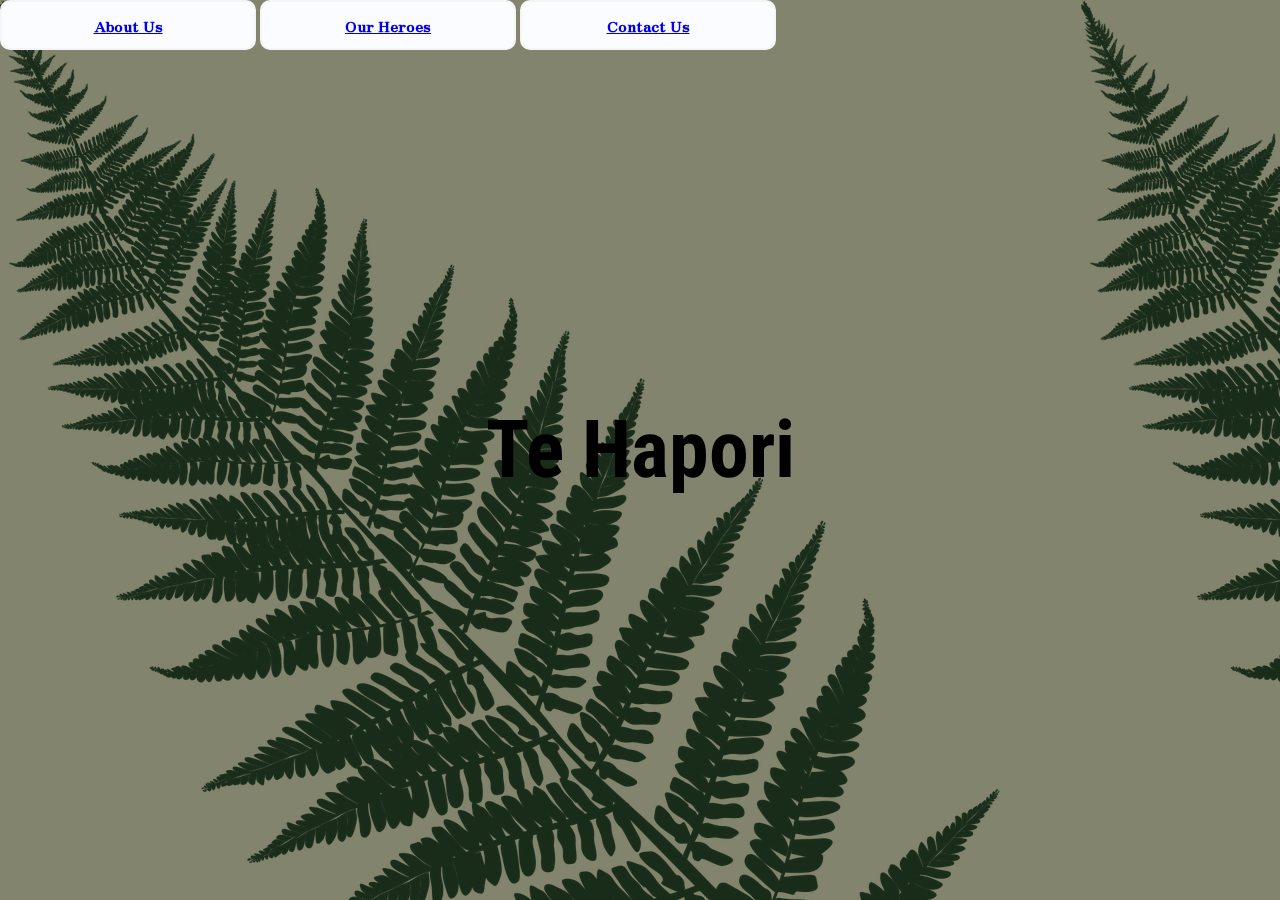
<file: index.html>
<!DOCTYPE html>
<html lang=en>
  <head>
    <link href=preconnect" href="https://fonts.googleapis.com">
    <link rel="preconnect" href="https://fonts.gstatic.com" crossorigin>
    <link href="https://fonts.googleapis.com/css2?family=Hind+Siliguri&family=Roboto+Condensed:wght@300&family=Zen+Antique&display=swap" rel="stylesheet">
    <meta charset="utf-8">
    <meta name="viewport" content="width=device-width">
    <title>Te Hapori</title>
    <link href="style.css" rel="stylesheet" type="text/css"/>
  </head>
  <body class ="koru">
    <script src="script.js"></script>
    <div class ="Main_Text_Container">
    <H1> Te Hapori </H1>
    </div>

    <div class ="buttons_container">
      <button class="button_links">
        <h2><a href="AboutUs.html"> About Us </a></h2>
      </button>
      <button class="button_links">
        <a href="Heroes.html"><h2>Our Heroes</h2></a>
      </button> 
      <button class="button_links">
       <a href="Submit.html"> <h2> Contact Us </h2></a>
      </button>
    </div>
  </body>
</html>
</file>
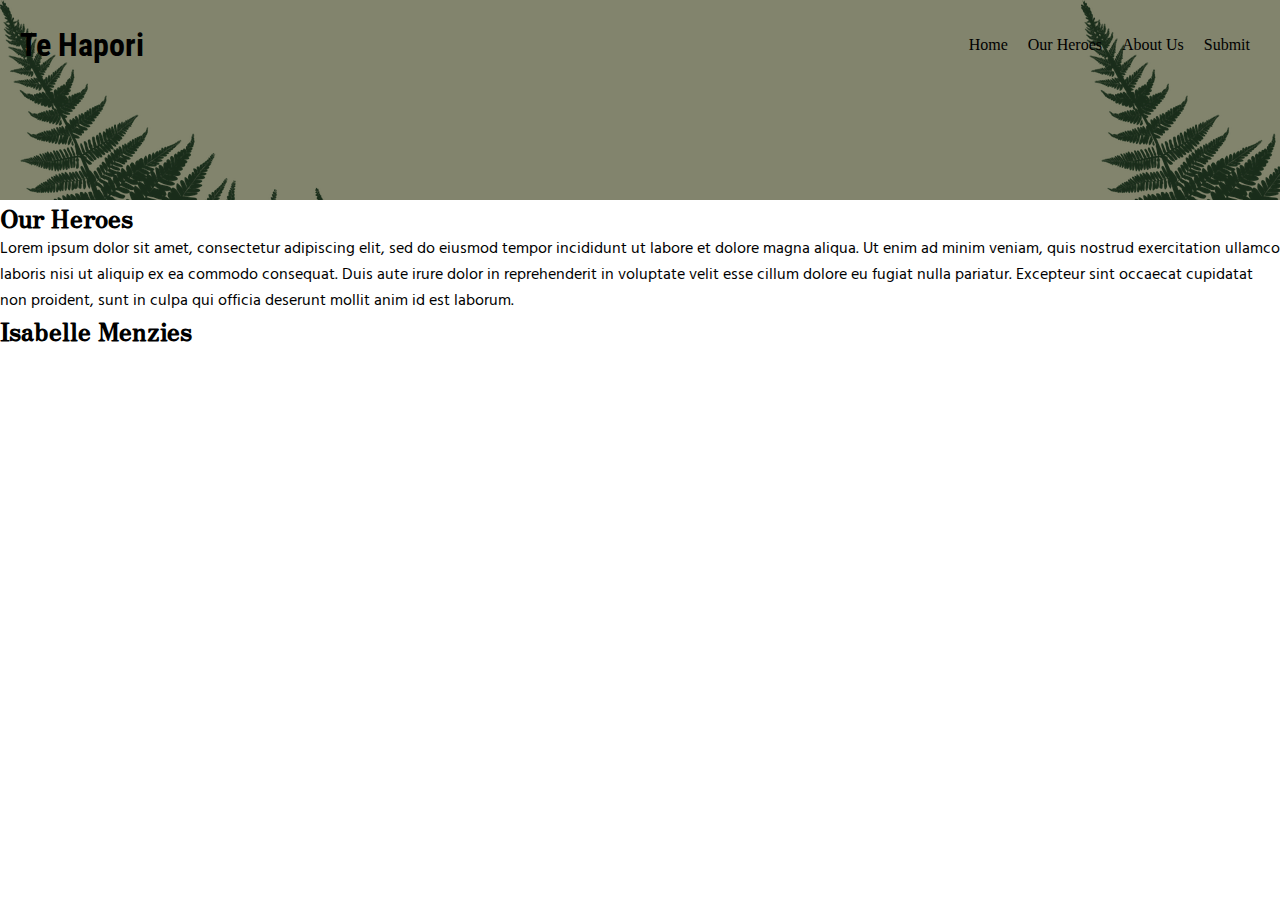
<file: Heroes.html>
<!DOCTYPE html>
<html lang=en>
  <head>
    <link href=preconnect" href="https://fonts.googleapis.com">
    <link rel="preconnect" href="https://fonts.gstatic.com" crossorigin>
    <link href="https://fonts.googleapis.com/css2?family=Hind+Siliguri&family=Roboto+Condensed:wght@300&family=Zen+Antique&display=swap" rel="stylesheet">
    <meta charset="utf-8">
    <meta name="viewport" content="width=device-width">
    <title>replit</title>
    <link href="style.css" rel="stylesheet" type="text/css"/>
  </head>
    <body>
    <header class="koru_header">
      <nav class="navbar">  
    <div class="title">
    <h1>Te Hapori</h1></div>  
    <div class="ham">  
    <span class="bar1"></span>  
    <span class="bar2"></span>  
    <span class="bar3"></span>  
    </div>  
    <ul class="nav-sub">  
    <li class="list-item"><a href="index.html" class="nav-link">Home</a></li>  
    <li class="list-item"><a href="Heroes.html" class="nav-link">Our Heroes</a></li>  
    <li class="list-item"><a href="AboutUs.html" class="nav-link">About Us</a></li>
    <li class="list-item"><a href="Submit.html" class="nav-link">Submit</a></li>    
    </ul>  
  </nav>  
    </header>
    </div>
    <div class="main_container">
      <h2> Our Heroes </h2>
      <div class="AboutUs_text_box">
        <p> Lorem ipsum dolor sit amet, consectetur adipiscing elit, sed do eiusmod tempor incididunt ut labore et dolore magna aliqua. Ut enim ad minim veniam, quis nostrud exercitation ullamco laboris nisi ut aliquip ex ea commodo consequat. Duis aute irure dolor in reprehenderit in voluptate velit esse cillum dolore eu fugiat nulla pariatur. Excepteur sint occaecat cupidatat non proident, sunt in culpa qui officia deserunt mollit anim id est laborum.</p>
    </div>
    <div class="hero_image_box">
    </div>
    <div class= "hero_text_box">
      <h2> Isabelle Menzies </h2>
    </div>
    <script src="script.js"></script>
  </body>
</html>
</file>
<file: style.css>
.body{
  margin:0;
  padding:0;
  background-color: #82846D;
}

/*For main homescreen */
.koru{
  height:100%;
  background-image: url("/images/FernTransparent.png");
  background-color: #82846D;
  margin:0;
  padding:0;
}

/*header div for all the webpages*/
.koru_header{
  height:200px;
  width:100%;
  background-image: url("/images/FernTransparent.png");
  background-color: #82846D;
  padding:0;
  margin:0;
}

/*for hamburger menu*/ 
*{  
  margin:0;
 }  
 
 .title{  
  cursor:pointer;  
 }

 /*Properties for Nav-bar*/  
 .navbar{  
  display:flex;  
  top:0;  
  height:10vh;  
  justify-content:space-between;  
  align-items:center;   
  padding:0px 20px;  
  background:transparent;  
 }

  .nav-sub{  
  display:flex;  
  justify-content:space-between;  
 }

 .list-item {  
  padding:10px;  
  list-style:none;  
 }

 .nav-link{  
  color:inherit;  
  text-decoration:none;  
 }

 /*Properties for Hamburger*/  
 .ham{  
  display:none;  
  padding:5px;  
  cursor:pointer;  
 }

 .bar1,.bar2,.bar3{  
  display:block;  
  width:35px;  
  height:3px;  
  margin:5px auto;  
  background-color:#101010;  
  transition: 0.4s;  
 }

.Main_Text_Container{
  font-size:40px;
  position: fixed;
  top:50%;
  left:50%;
  transform: translate(-50%, -50%);
}

/* for text */
h1{
  font-family:'Roboto Condensed', sans-serif;
}

h2{
  font-family: 'Zen Antique', serif;
}

p{
  font-family: 'Hind Siliguri', sans-serif;
}
font-family: 'Zen Antique', serif;


/*buttons */
.buttons_container{
  width:100%;
  position: fixed;
  left:50%;
  top:60%;
  transform: translate(-25%, 10%);
}

.button_links {
  appearance: none;
  background-color: #FBFCFF;
  border: 2px solid #F5F5F5;
  border-radius: 10px;
  box-sizing: border-box;
  color: #FFFFFF;
  cursor: pointer;
  display: inline-block;
  font-size: 10px;
  line-height: normal;
  margin: 0;
  min-height: 50px;
  min-width: 0;
  outline: none;
  padding: 0px;
  text-align: center;
  text-decoration: none;
  transition: all 300ms cubic-bezier(.23, 1, 0.32, 1);
  user-select: none;
  -webkit-user-select: none;
  touch-action: manipulation;
  width: 20%;
  height:20%;
  will-change: transform;
}

.button_links:disabled {
  pointer-events: none;
}

.button_links:hover {
  box-shadow: rgba(0, 0, 0, 0.25) 0 8px 15px;
  transform: translateY(-2px);
}

.button_links:active {
  box-shadow: none;
  transform: translateY(0);
}

#AboutUs_text_box{
  padding:40px;
  margin:0;
}

/*Designing the form*/

form{
    width: 75%;
    margin: 25px auto 0 auto;
    color:#3d3d3d;
    z-index: 1;
}

form h3{
    font-size:2em;
    margin: 0 0 25px 0;
}

form div{
    margin: 0 0 15px 0;
    position: relative;
}

form > div:last-of-type {
    margin-top: 20px;
    border-top: 1px solid #ccc;
    padding-top: 10px;
}

form input,
form textarea {
    padding: 5px 12px;
    outline: none;
    border: 1px solid rgba(0,0,0,0);
    width:80%;
    color: #000000;
    font-size: .9em;
    background-color: rgba(255,255,255, 0.4);
}

form input[type="submit"] {
    width: auto;
    padding: 5px 20px;
    cursor: pointer;
    font-size: .8em;
    color: #3d3d3d;
    border: 1px solid #fff;
    background-color: #82846D;
    margin-top: 20px;
    margin-bottom: 20px;
}

label {
    display: block;
    
}

form input [type="checkbox"] {
    width: auto;
    position: relative;
    top: -2px;
}

form input [type="checkbox"] + label {
    display: inline;
    padding-left: 10px;
    font-style: normal;
}

/*Create a rule that targets the input fields that have a required attribute*/

input:required{
    border: 1px solid #82846D;
}

/*Target the label element that appears straight after an input field that has a required attribute in HTML*/

input:required + label {
    color: #82846D;
}

/*Create a pseudo-element (*) after each of the required labels */
input:required + label::after{
    content:'requred';
    font-style:italic;
    padding-left: 10px;
    font: .8em;
}

input:required + label::before {
    content:'';
    position:absolute;
    top: -2px;
    left: -25px;
    display: block;
    width: 20px;
    height: 40px;
    background: url(images/favicon.png) no-repeat 0 0;
    background-size: contain;
} 

.hero_image_box{
  float: left;
  background-image: url("/images/Isabelle.jpg");
}

/** for the slideshow **/
#slider {
  position: relative;
  width: 500px;
  height: 265px;
 
  overflow: hidden;
  box-shadow: 0 0 30px rgba(0, 0, 0, 0.3);
}
#slider ul {
  position: relative;
  list-style: none;
  height: 100%;
  width: 10000%;
  padding: 0;
  margin: 0;
  transition: all 750ms ease;
  left: 0;
}
#slider ul li {
  position: relative;
  height: 100%;
 
  float: left;
}
#slider ul li img{
  width: 500px;
  height: 265px;
  border-radius: 50%;
}
 
#slider #prev, #slider #next {
  width: 50px;
  line-height: 50px;
  border-radius: 50%;
  font-size: 2rem;
  text-shadow: 0 0 20px rgba(0, 0, 0, 0.6);
  text-align: center;
  color: white;
  text-decoration: none;
  position: absolute;
  top: 50%;
  transform: translateY(-50%);
  transition: all 150ms ease;
}
#slider #prev:hover, #slider #next:hover {
  background-color: rgba(0, 0, 0, 0.5);
  text-shadow: 0;
}
#slider #prev {
  left: 10px;
}
#slider #next {
  right: 10px;
}

/* code for slider in about us */
.mySlides {display: none}
img {vertical-align: middle;}


/* Slideshow container */
.slideshow-container {
  max-width: 1000px;
  position: relative;
  margin: auto;
}

/* Next & previous buttons */
.prev, .next {
  cursor: pointer;
  position: absolute;
  top: 50%;
  width: auto;
  padding: 16px;
  margin-top: -22px;
  color: white;
  font-weight: bold;
  font-size: 18px;
  transition: 0.6s ease;
  border-radius: 0 3px 3px 0;
  user-select: none;
}

/* Position the "next button" to the right */
.next {
  right: 0;
  border-radius: 3px 0 0 3px;
}

/* On hover, add a black background color with a little bit see-through */
.prev:hover, .next:hover {
  background-color: rgba(0,0,0,0.8);
}

/* Caption text */
.text {
  color: #f2f2f2;
  font-size: 15px;
  padding: 8px 12px;
  position: absolute;
  bottom: 8px;
  width: 100%;
  text-align: center;
}

/* Number text (1/3 etc) */
.numbertext {
  color: #f2f2f2;
  font-size: 12px;
  padding: 8px 12px;
  position: absolute;
  top: 0;
}

/* The dots/bullets/indicators */
.dot {
  cursor: pointer;
  height: 15px;
  width: 15px;
  margin: 0 2px;
  background-color: #bbb;
  border-radius: 50%;
  display: inline-block;
  transition: background-color 0.6s ease;
}

.active, .dot:hover {
  background-color: #717171;
}

/* Fading animation */
.fade {
  -webkit-animation-name: fade;
  -webkit-animation-duration: 1.5s;
  animation-name: fade;
  animation-duration: 1.5s;
}

@-webkit-keyframes fade {
  from {opacity: .4} 
  to {opacity: 1}
}

@keyframes fade {
  from {opacity: .4} 
  to {opacity: 1}
}


@media only screen and (max-width:768px){  
 *{  
   overflow:hidden;  
  }  
 .nav-sub{  
   position:absolute;   
   top:10vh;  
   right:0px;  
   flex-direction:column;  
   background-color:#FBFCFF;  
   border-radius:0px 0px 0px 20px;  
   transition:transform 0.3s ease-in;  
   transform:translate(100%);  
  }  
 .nav-change{  
   transform:translate(0%);  
  }  
 .ham{  
   display:block;  
  }  
 .change .bar1 {  
  transform: rotate(45deg) translate(8px,3px);  
 }  
 .change .bar2 {  
  opacity: 0;  
 }  
 .change .bar3 {  
  transform: rotate(-45deg) translate(8px,-3px);  
 }
}
</file>
